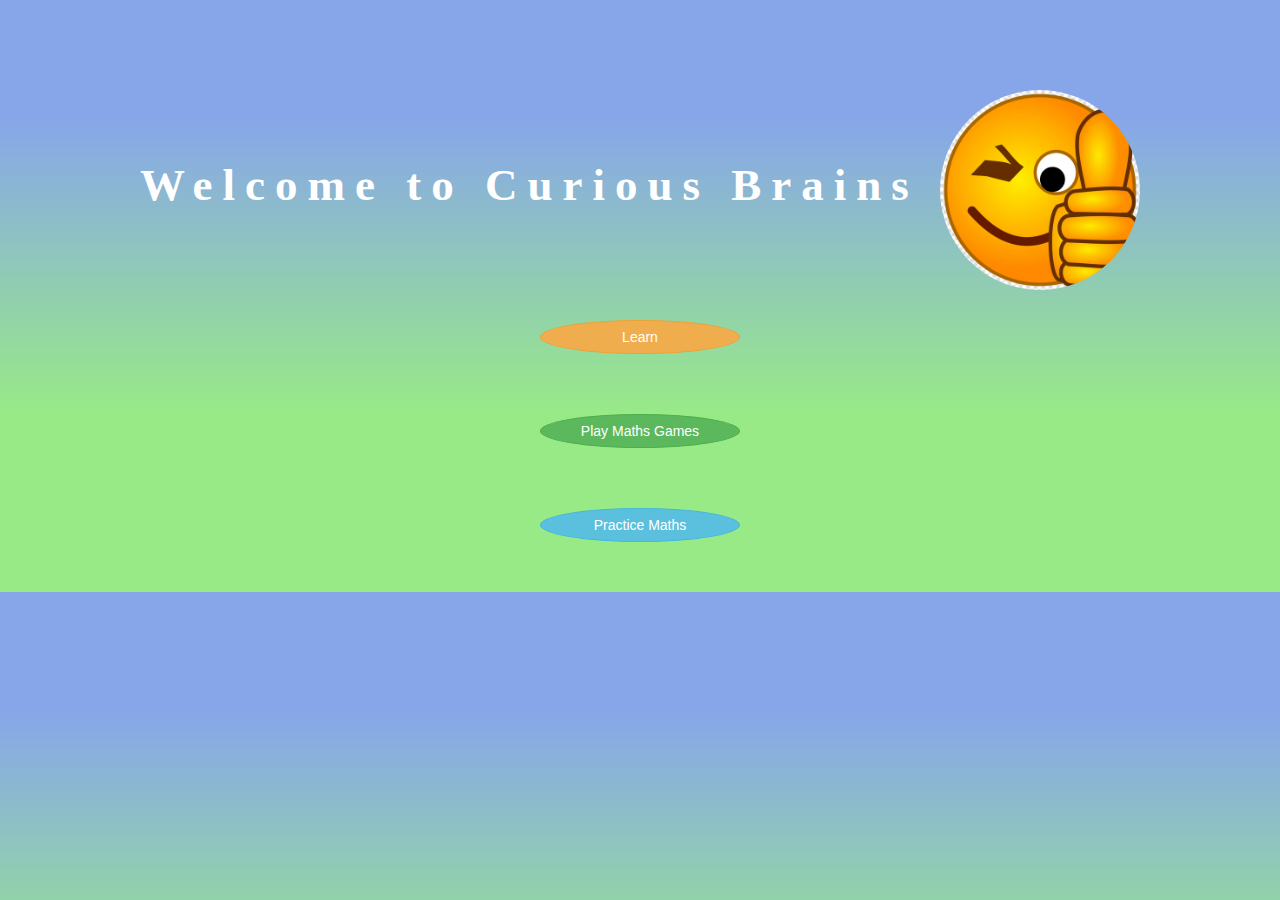
<file: index.html>
<!DOCTYPE html>
<html>
<head>
	<title>Maths Game </title>

<meta name="viewport" content="width=device-width, initial-scale=1">
<link rel="stylesheet" href="https://maxcdn.bootstrapcdn.com/bootstrap/3.4.0/css/bootstrap.min.css">
<script src="https://ajax.googleapis.com/ajax/libs/jquery/3.4.1/jquery.min.js"></script>
<script src="https://maxcdn.bootstrapcdn.com/bootstrap/3.4.0/js/bootstrap.min.js"></script>

<link rel="stylesheet" type="text/css" href="game.css">

<script src="start.js"></script>
</head>
<body class="body_background">
<h1 class="header">Welcome to Curious Brains <img src="emoji-clipart-thumbs-up-5.png" class="profile"></h1>   

<div class="container">

<button  class="btn btn-warning   profile" onclick="Learn()">Learn </button>
<br> <br> <br>

<button class="btn btn-success   profile" onclick="playMaths()">Play Maths Games</button>
<br> <br> <br>  

<button class="btn btn-info  profile" onclick="practiceMaths()">Practice Maths</button>

<br> <br> <br> 




</div>

</body>



</html>
</file>
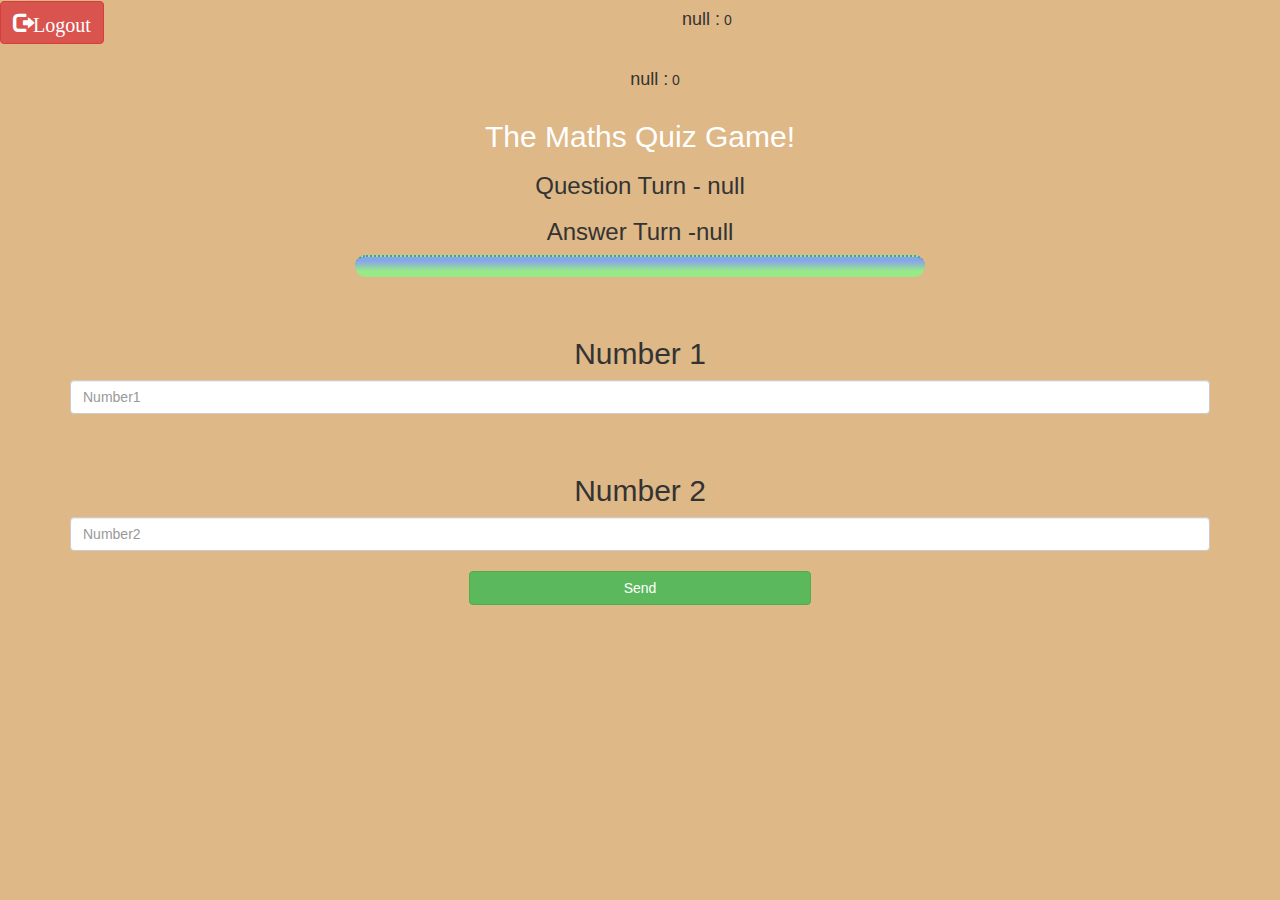
<file: game_page.html>
<!DOCTYPE html>
<html>
<head>
	<title>Multiplication</title>

<meta name="viewport" content="width=device-width, initial-scale=1">
<link rel="stylesheet" href="https://maxcdn.bootstrapcdn.com/bootstrap/3.4.0/css/bootstrap.min.css">
<script src="https://ajax.googleapis.com/ajax/libs/jquery/3.4.1/jquery.min.js"></script>
<script src="https://maxcdn.bootstrapcdn.com/bootstrap/3.4.0/js/bootstrap.min.js"></script>

<link rel="stylesheet" type="text/css" href="game.css">
</head>
<body>
    <button id="logout" onclick="logout();"class="glyphicon glyphicon-log-out btn btn-danger">Logout</button>
	<h4 id="player1_name"></h4> <span id="player1_score"></span>
	<br> <br>
	<h4 id="player2_name"></h4> <span id="player2_score"></span>
<div class="container">
	<center>
		<h2 style="color: white;">The Maths Quiz Game!</h2>
        <h3 id="player_question"></h3>
		<h3 id="player_answer"></h3>
          

		<div id="output" class="col-lg-6"></div>
		<br>
		<br>

		<h2 id="number1">Number 1 </h2>
      <input type="text" id="Number1" class="form-control" placeholder="Number1">
     <br>  <br> 
      <h2 id="number2">Number 2 </h2>
      <input type="text" id="Number2" class="form-control" placeholder="Number2">
		<br>
       <button onclick="send()" class=" btn btn-success" style="width: 30%;">Send</button>
	</center>
</div>

<script src="quiz_game_page.js"></script>
</body>
</html>
</file>
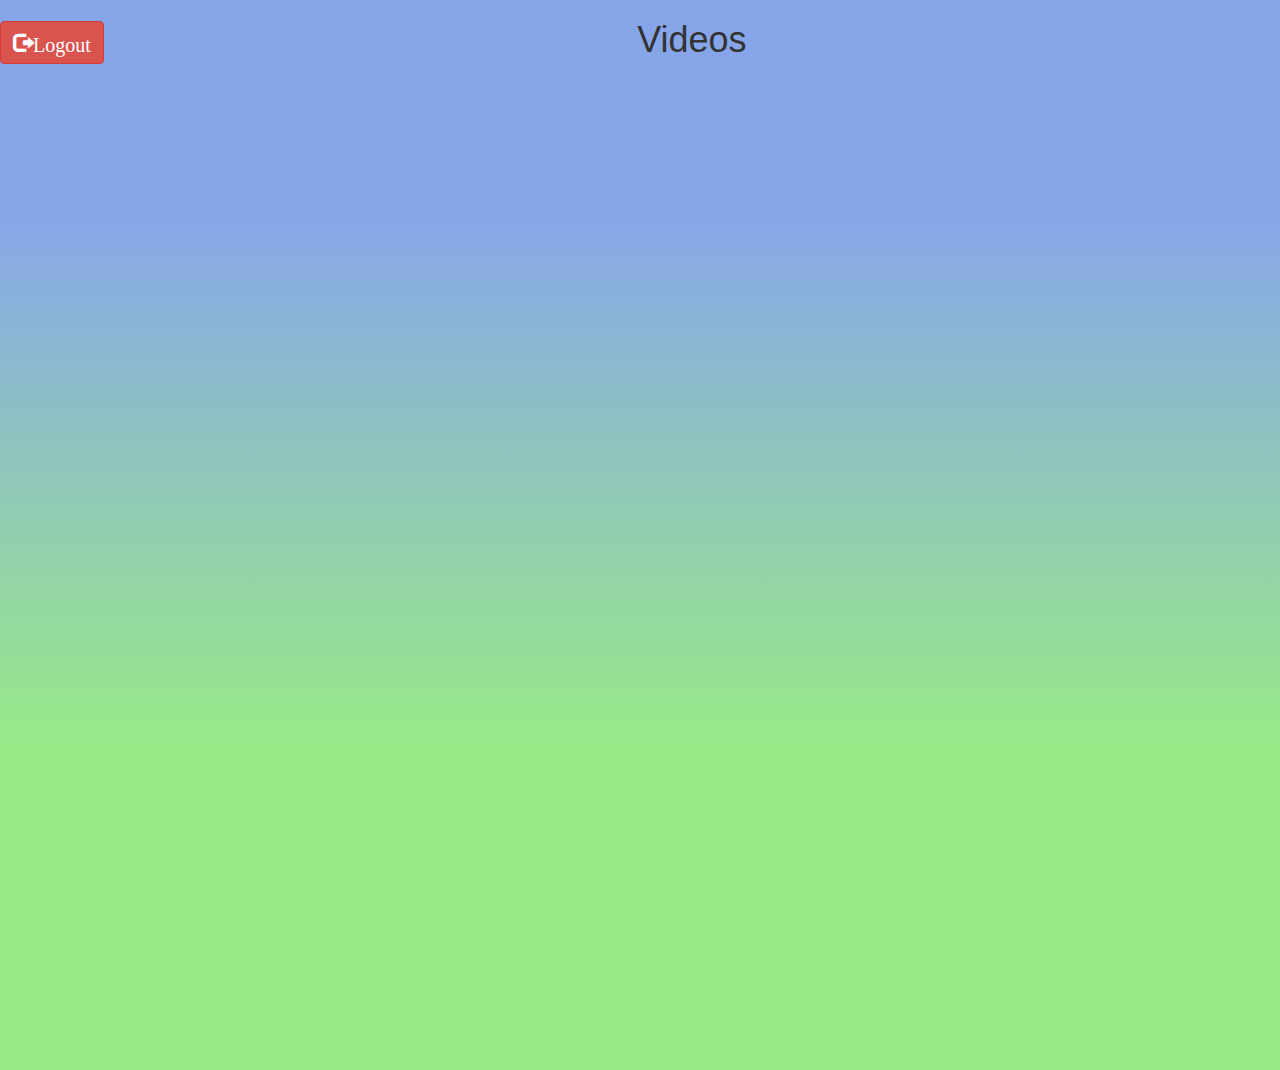
<file: learn_page.html>
<html>
    <head>
        <meta name="viewport" content="width=device-width, initial-scale=1">
<link rel="stylesheet" href="https://maxcdn.bootstrapcdn.com/bootstrap/3.4.0/css/bootstrap.min.css">
<script src="https://ajax.googleapis.com/ajax/libs/jquery/3.4.1/jquery.min.js"></script>
<script src="https://maxcdn.bootstrapcdn.com/bootstrap/3.4.0/js/bootstrap.min.js"></script>

<link rel="stylesheet" type="text/css" href="game.css">
    </head>

    <body class="body_background" >
        <button id="logout" onclick="logout();"class="glyphicon glyphicon-log-out btn btn-danger">Logout</button>
        <section   id="videos"> 
            <h1 style="text-align: center;"> Videos</h1>
           
            <br>
            <iframe width="853" height="480" src="https://www.youtube.com/embed/FJ5qLWP3Fqo" title="Math Antics - Multi-Digit Multiplication Pt 1" frameborder="0" allow="accelerometer; autoplay; clipboard-write; encrypted-media; gyroscope; picture-in-picture" allowfullscreen></iframe>
            <br> <br>
            <iframe width="853" height="480" src="https://www.youtube.com/embed/RVYwunbpMHA" title="Math Antics - Multi-Digit Multiplication Pt 2" frameborder="0" allow="accelerometer; autoplay; clipboard-write; encrypted-media; gyroscope; picture-in-picture" allowfullscreen></iframe>
        </section>

        <script src="practice.js"></script>
    </body>
</html>
</file>
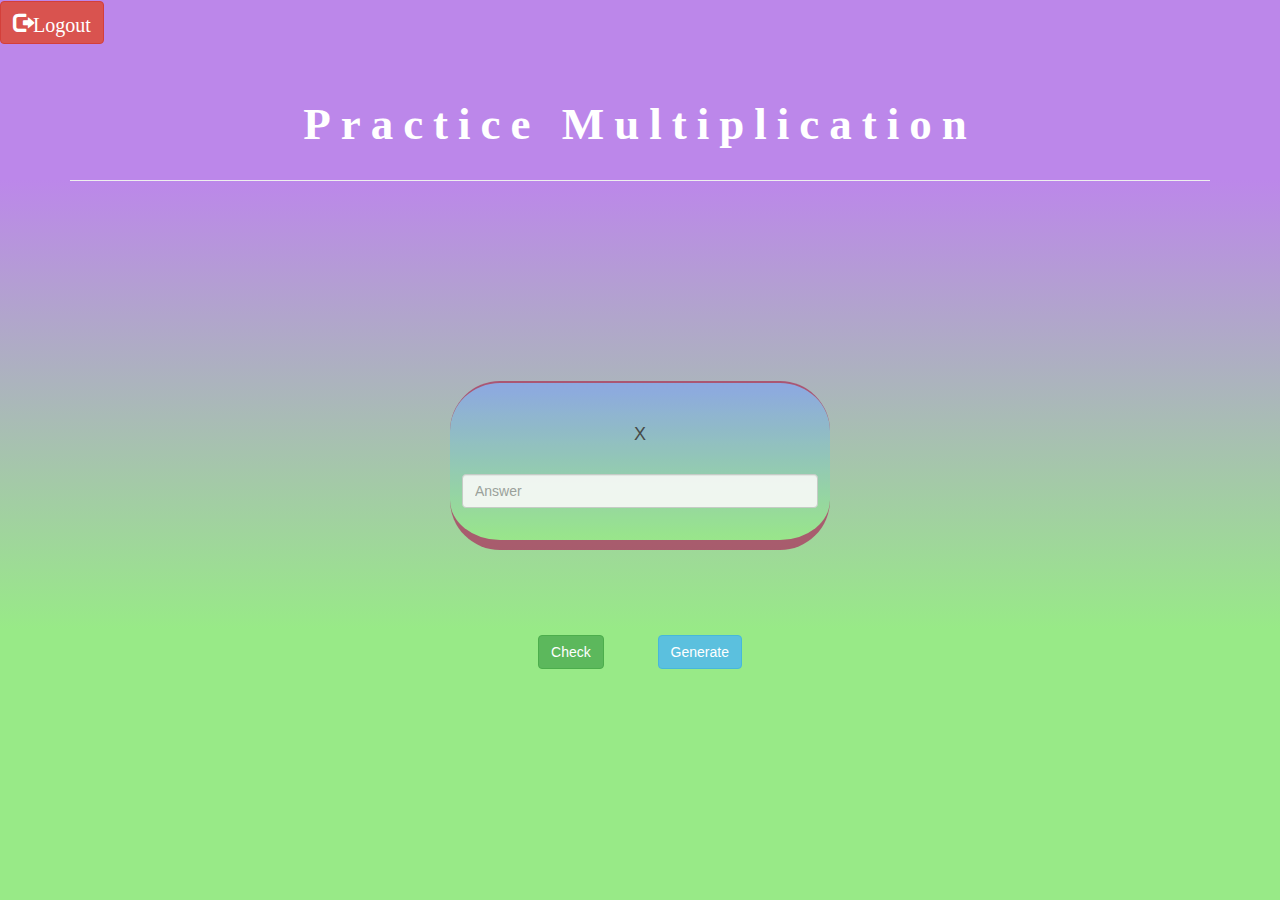
<file: practice_maths.html>
<html> 
    <head>
        <meta name="viewport" content="width=device-width, initial-scale=1">
<link rel="stylesheet" href="https://maxcdn.bootstrapcdn.com/bootstrap/3.4.0/css/bootstrap.min.css">
<script src="https://ajax.googleapis.com/ajax/libs/jquery/3.4.1/jquery.min.js"></script>
<script src="https://maxcdn.bootstrapcdn.com/bootstrap/3.4.0/js/bootstrap.min.js"></script>

<link rel="stylesheet" type="text/css" href="game.css">

<body  class="body_background1" >

    <button id="logout" onclick="logout();"class="glyphicon glyphicon-log-out btn btn-danger">Logout</button>

    <br> 
    <h1 class="header">Practice Multiplication</h1>
    <div class="container">
    <center>
        <hr>
       <h4 id="comment"></h4>
    <div class="col-lg-4 col-sm-8 col-xs-11 login_div2" style="margin-top: 200px;">
        <span class="container">
            <h4 id="n1"></h4>
            <h4>X</h4>
        <h4 id="n2"></h4>
        </span>
        <input type="text" id="player2_name_input" class="form-control" placeholder="Answer">

        
        <br>
    </div>
    <br> <br> <br> 
   <span>
    <button class="btn btn-success" style="margin: 25px;" onclick="check()">Check</button>
    

    <button class="btn btn-info"  style="margin: 25px;"onclick="generate()">Generate</button>

</span>


</div>
</center>



</body>

<script src="practice.js"></script>
    </head>
</html>
</file>
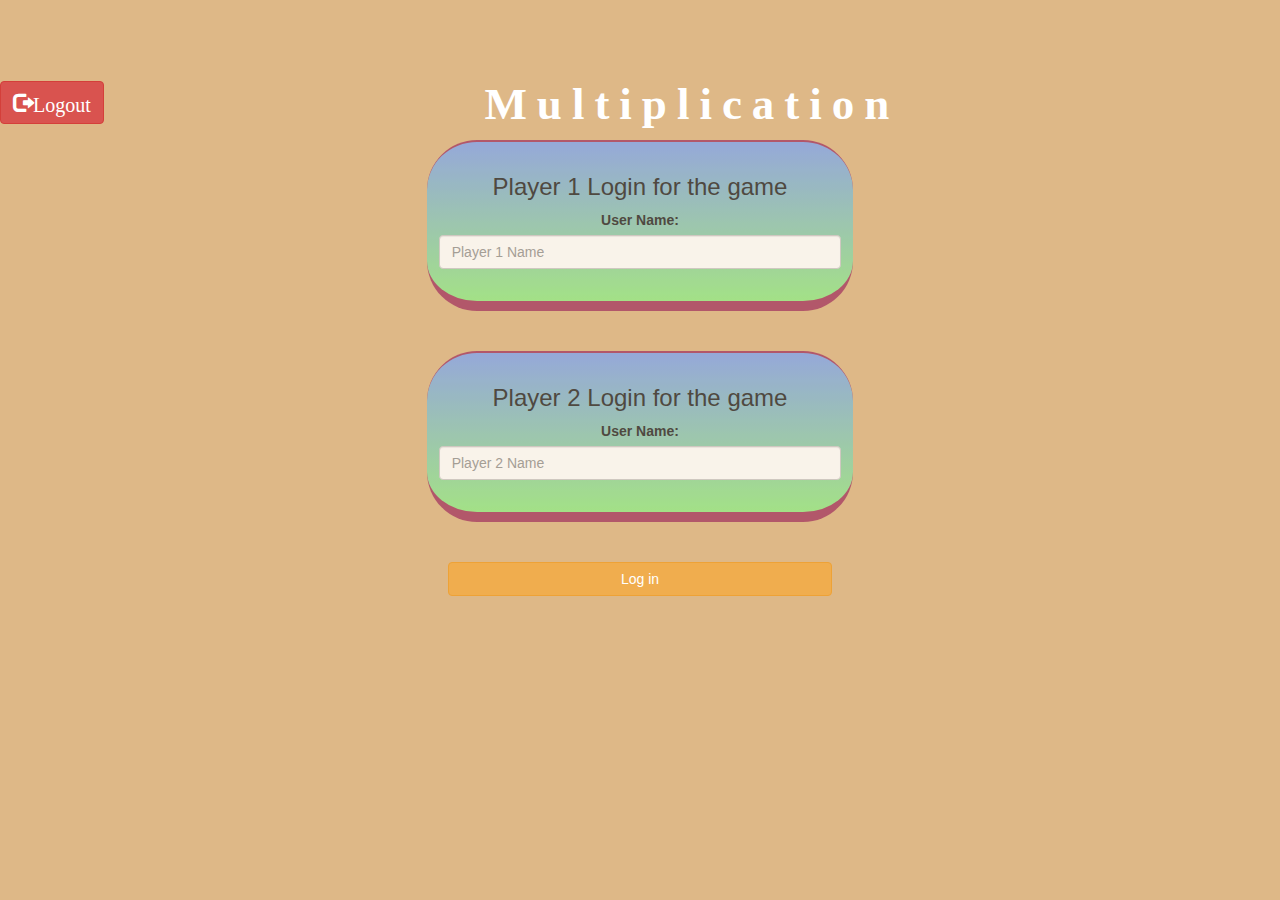
<file: start.html>
<!DOCTYPE html>
<html>
<head>
	<title>Maths Game </title>

<meta name="viewport" content="width=device-width, initial-scale=1">
<link rel="stylesheet" href="https://maxcdn.bootstrapcdn.com/bootstrap/3.4.0/css/bootstrap.min.css">
<script src="https://ajax.googleapis.com/ajax/libs/jquery/3.4.1/jquery.min.js"></script>
<script src="https://maxcdn.bootstrapcdn.com/bootstrap/3.4.0/js/bootstrap.min.js"></script>

<link rel="stylesheet" type="text/css" href="game.css">

<script src="game_login.js"></script>
</head>
<body>

	<button id="logout" onclick="logout();"class="glyphicon glyphicon-log-out btn btn-danger">Logout</button>
	<center>
        <h1 class="header">	
            Multiplication	
        </h1>
<div class="col-lg-4 col-sm-8 col-xs-11 login_div1">
	<h3>Player 1 Login for the game</h3>
	<label>User Name:</label>
	<input type="text" id="player1_name_input" class="form-control" placeholder="Player 1 Name">
    <br>
</div>
<br> <br>
<div class="col-lg-4 col-sm-8 col-xs-11 login_div2">
	<h3>Player 2 Login for the game</h3>
	<label>User Name:</label>
	<input type="text" id="player2_name_input" class="form-control" placeholder="Player 2 Name">
    <br>
</div>
<br> <br>
<button style="width:30%" class="btn btn-warning" onclick="addUser()">Log in </button>
</center>



</body>
</html>
</file>
<file: game.css>
body
{
    background:burlywood;
	text-align:center;
}

	.login_div1 , .login_div2
	{
        background:linear-gradient(#87a6ea 0%, #98ea87 100%);
		padding: 12px;
		float: none;
		border-radius: 50px;
        text-shadow: #449baa;
        
        border-top: 2px solid #AA4465;
        border-bottom: 10px solid #AA4465;
        opacity:0.83;
        
	}


#player1_name , #player2_name
{
	display: inline-block;
	margin-left: 30px;
    text-shadow: #87a6ea;
}
#word
{
	width: 70%;
}
#word_display
{
	letter-spacing: 6px;
}
#output
{

border-radius: 45px;
border-top: 2px dotted #449baa;
padding: 10px;
float: none;
text-align: left;
background:linear-gradient(#87a6ea 20%, #98ea87 70%);
}

.header
{
	color: white;
    font-family: 'Yeon Sung';
    font-size: 45px;
    letter-spacing: 10px;
    margin-top: 80px;
    font-weight: bold;
}


.profile{
    width: 200px;
    margin-bottom: 10px;
    border-radius: 50%;
    margin-top: 10px;
    
}

.body_background{
    background:linear-gradient(#87a6ea 20%, #98ea87 70%);
}

.line{
    height: 6px;
    width: 80px;
    background-color: #000;
    margin: 8px auto;
}

#logout
{
	font-size: 20px;
     float: left;
}

.body_background1 {

    background:linear-gradient(#bc87ea 20%, #98ea87 70%);
}
</file>
